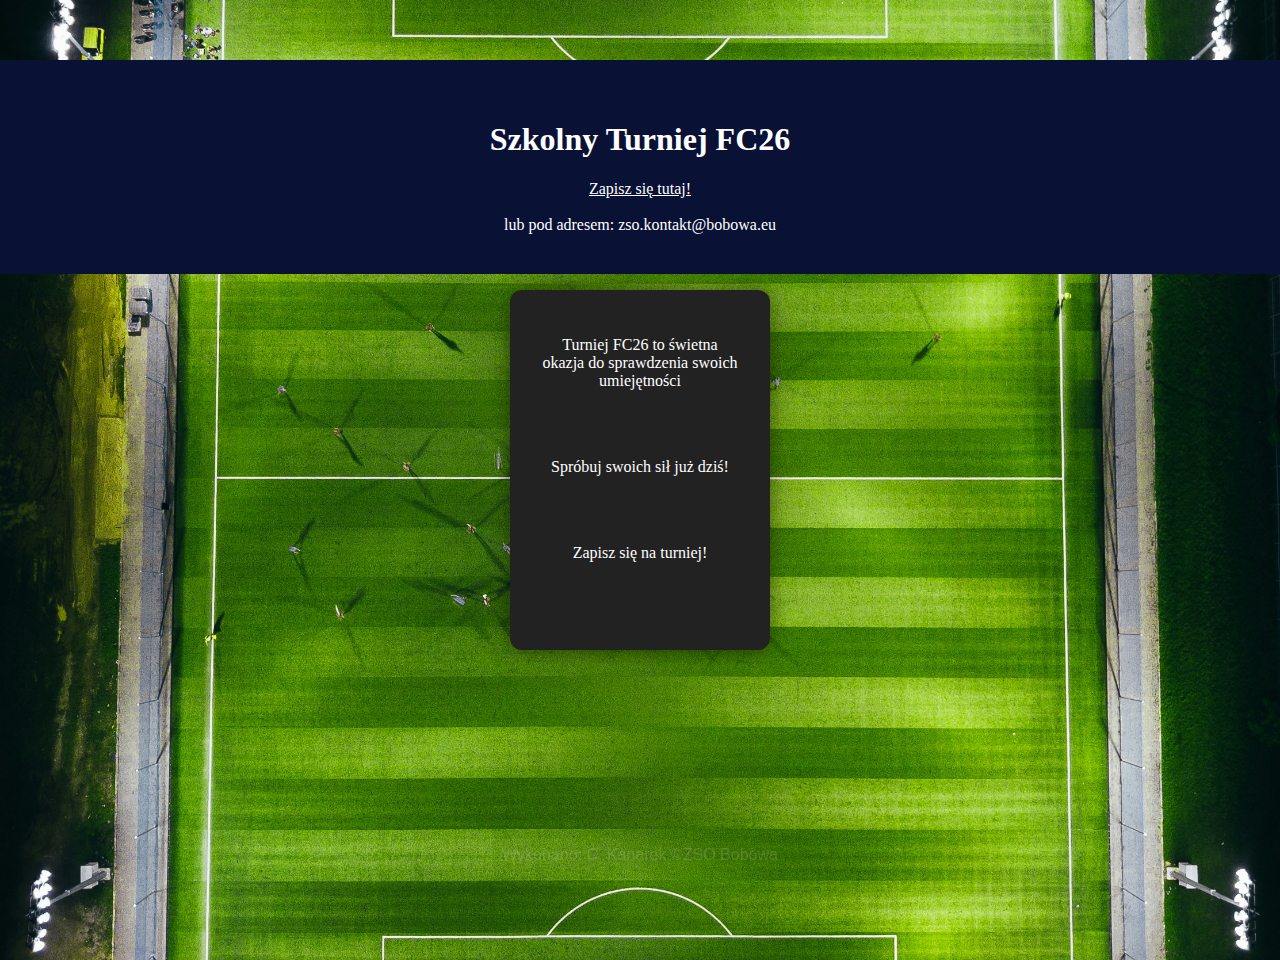
<file: index/projekt1.html>
<!DOCTYPE html>
<html lang="pl">
<head>
  <meta charset="UTF-8">
  <meta name="viewport" content="width=device-width, initial-scale=1.0">
  <link rel="icon" href="icon.ico">
  <title>Czesiek 2</title>
  <style>

  </style>

  <link rel="stylesheet" href="Projekt1_UI.css">
</head>
<body>
  
  <header>
    <h1>Szkolny Turniej FC26</h1>


    <nav>
    <div>
      <a class="mail" href="mailto:franekza10@gmail.com">Zapisz się tutaj!</a><br><br>
      <a>lub pod adresem: zso.kontakt@bobowa.eu</a>
    </div>  
    </nav>
  </header>

  <main>
    <p></p>
    <div class="box">
      <p>Turniej FC26 to świetna okazja do sprawdzenia swoich umiejętności</p><br><br>
      <p>Spróbuj swoich sił już dziś!</p><br><br>
      <p>Zapisz się na turniej!</p>
    </div>
      
  </main>

  <footer>
    <p>Wykonano: C. Kanarek &copy;ZSO Bobowa</p>
  </footer>
</body>
</html>
</file>
<file: index/Projekt1_UI.css>
header{
    position: sticky;
    top: 0;
    left: 0;
    padding: 10px 20px;
    width: 100%;
    font-family: 'Trebuchet MS';
    text-align: center;
    color:#ffff;
    padding: 40px;
    background: #091134;
    box-sizing: border-box;
}
body{
    display: flex;
    flex-direction: column;
    min-height: 100vh;
    align-items: center;
    font-family: Arial, sans-serif;
    margin: 0;
    padding-top: 60px;
    background: #000000;
    color: white;
    background-image: url('tlo.jpg');
    background-size: cover;   
    background-repeat: no-repeat;   
    background-position: center;
}
footer{
    position: fixed;
    bottom: 0;
    left: 0;
    width: 100%;
    text-align: center;
    padding: 20px 0;
    width: 100%;
    text-align: center;
    color: rgba(255, 255, 255, 0.145);
}

.box {
    font-family: 'Trebuchet MS';
    background: #222;
    color: white;
    padding: 30px;
    border-radius: 12px;
    width: 200px;
    height: 300px;
    text-align: center;
    box-shadow: 0 0 20px rgba(0,0,0,0.5);
}

.mail{
    text-align: center;
    flex-direction: column;
    background: #091134;
    color: white;
    padding: 10px 20px;
    border: none;
    border-radius: 0;
    font-size: 16px;
    cursor: pointer;
    transition: background-color 0.3s;
}

.mail:hover{
    background-color: #172d8c;
}
</file>
